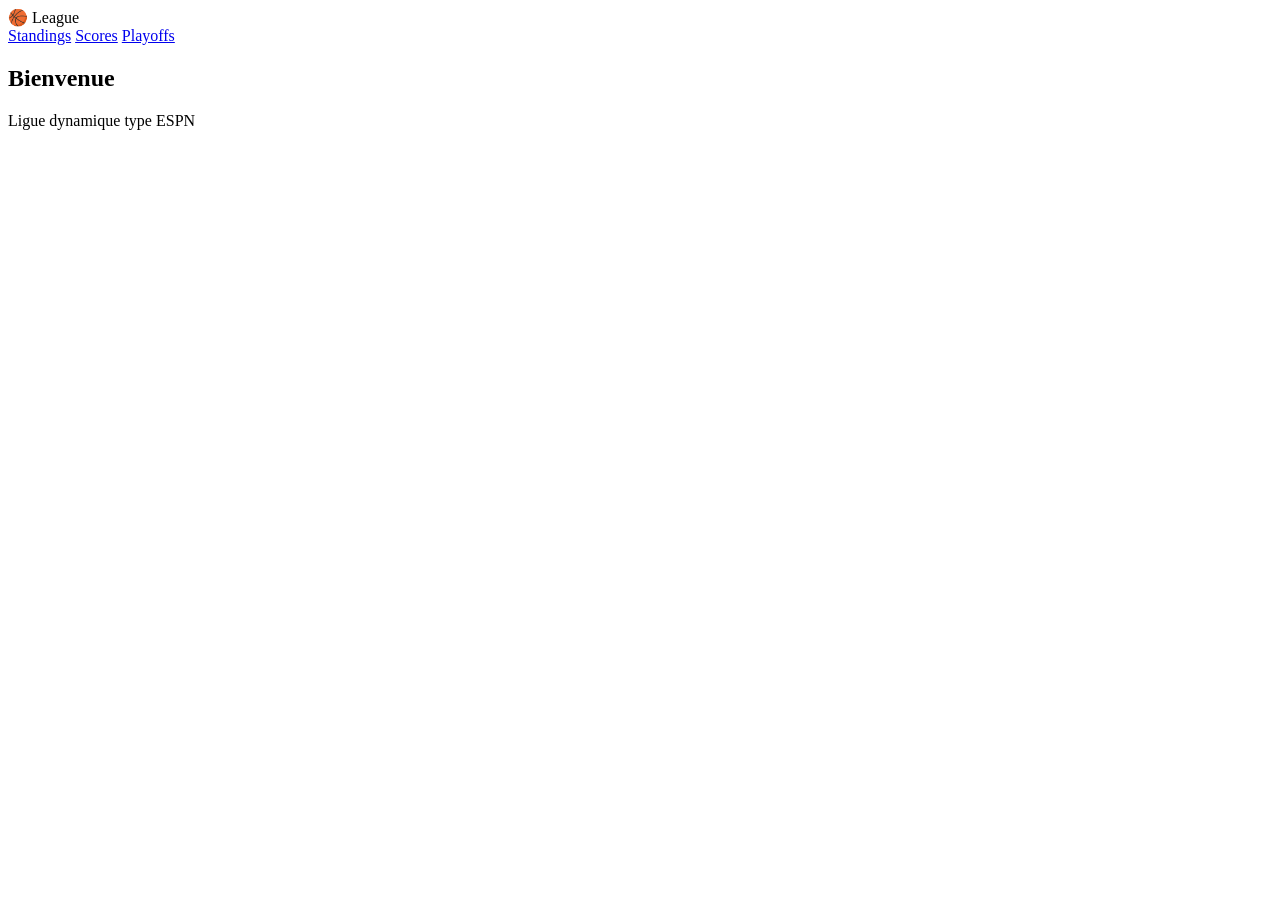
<file: index.html>
<!DOCTYPE html>
<html>
<head>
<link rel="stylesheet" href="style.css">
</head>
<body>
<div class="header">
  <div class="logo">🏀 League</div>
  <nav>
    <a href="standings.html">Standings</a>
    <a href="schedule.html">Scores</a>
    <a href="playoffs.html">Playoffs</a>
  </nav>
</div>

<div class="container">
  <div class="card">
    <h2>Bienvenue</h2>
    <p>Ligue dynamique type ESPN</p>
  </div>
</div>
</body>
</html>
</file>
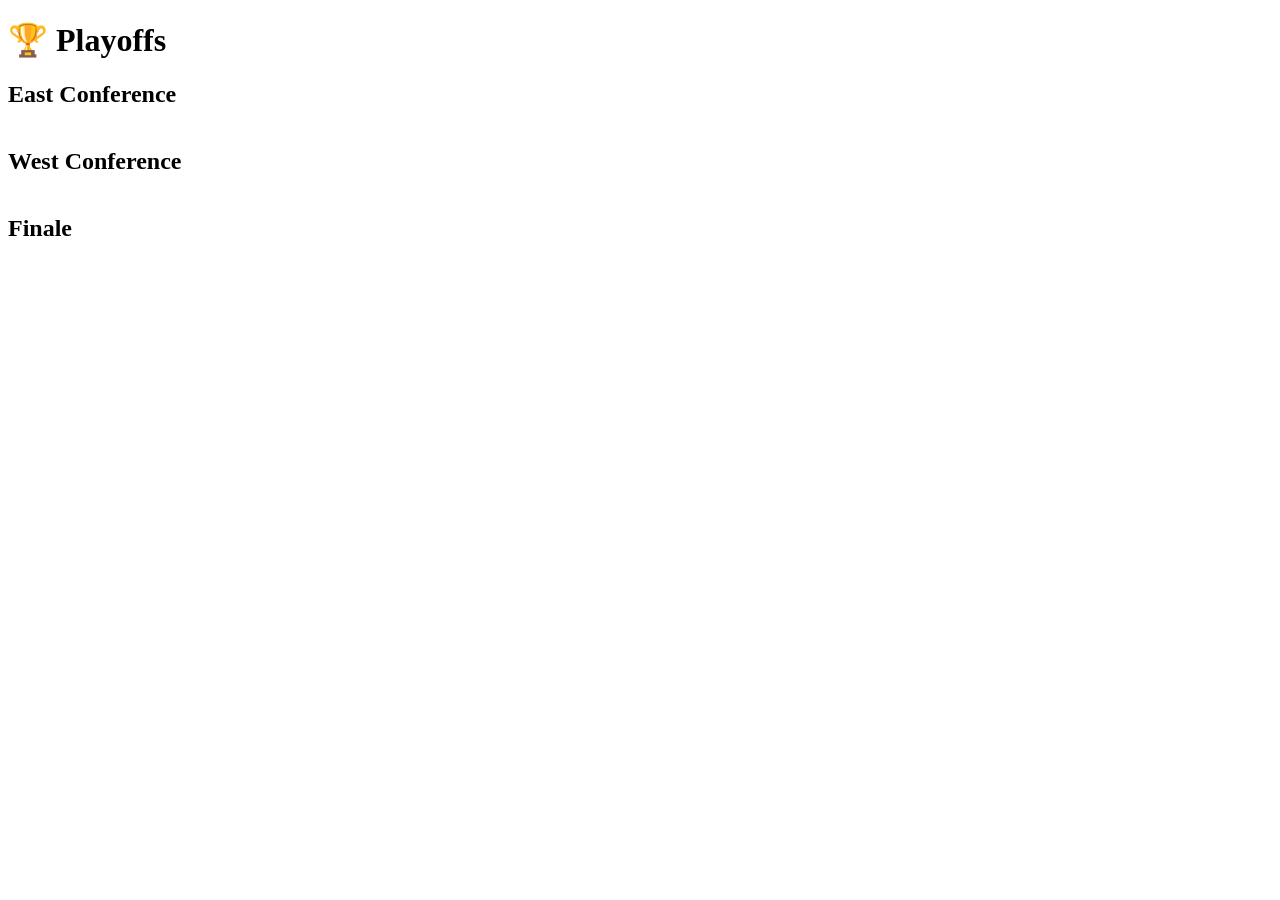
<file: playoffs.html>
<!DOCTYPE html>
<html>
<head>
  <meta charset="UTF-8">
  <title>Playoffs</title>
  <link rel="stylesheet" href="style.css">
</head>
<body>
  <h1>🏆 Playoffs</h1>

  <h2>East Conference</h2>
  <div id="east" class="bracket"></div>

  <h2>West Conference</h2>
  <div id="west" class="bracket"></div>

  <h2>Finale</h2>
  <div id="final" class="bracket"></div>

  <script src="js/playoffs.js"></script>
</body>
</html>
</file>
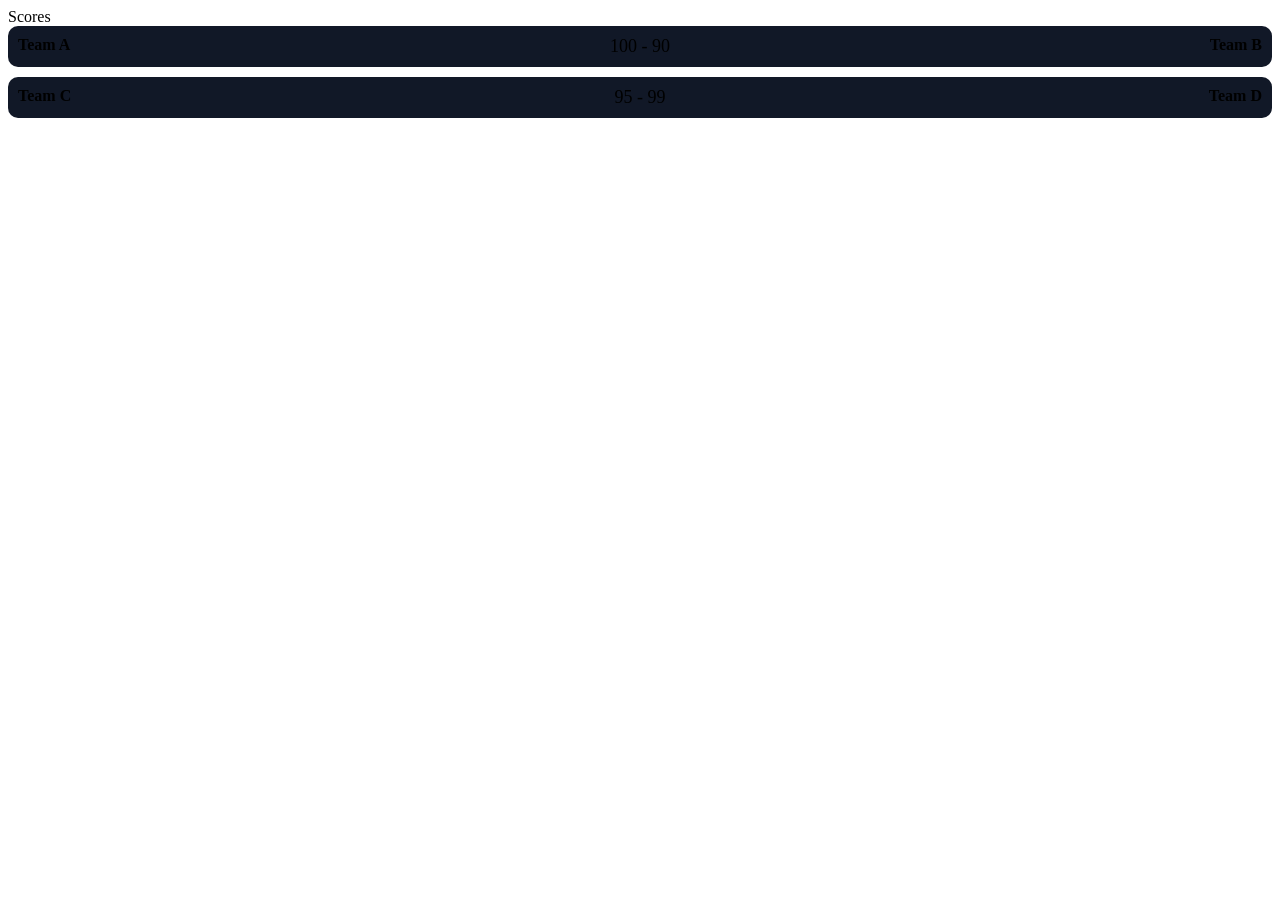
<file: schedule.html>
<!DOCTYPE html>
<html>
<head>
<link rel="stylesheet" href="style.css">
</head>
<body>
<div class="header"><div class="logo">Scores</div></div>
<div class="container" id="games"></div>
<script src="js/schedule.js"></script>
</body>
</html>
</file>
<file: style.css>
.table th {
  text-align: left;
  padding: 10px;
  color: #9ca3af;
}

.table td {
  padding: 10px;
}

.row {
  border-bottom: 1px solid #1f2933;
}

.row:hover {
  background: #1f2937;
}

.badge {
  background: #22c55e;
  padding: 3px 8px;
  border-radius: 6px;
  font-size: 12px;
  color: black;
}

.match-card {
  display: flex;
  justify-content: space-between;
  padding: 10px;
  background: #111827;
  border-radius: 10px;
  margin-bottom: 10px;
}

.team {
  font-weight: bold;
}

.score {
  font-size: 18px;
}

.bracket {
  display: flex;
  gap: 30px;
  justify-content: center;
}

.round {
  display: flex;
  flex-direction: column;
  gap: 20px;
}

.match {
  background: #111827;
  padding: 10px;
  border-radius: 10px;
  text-align: center;
}
</file>
